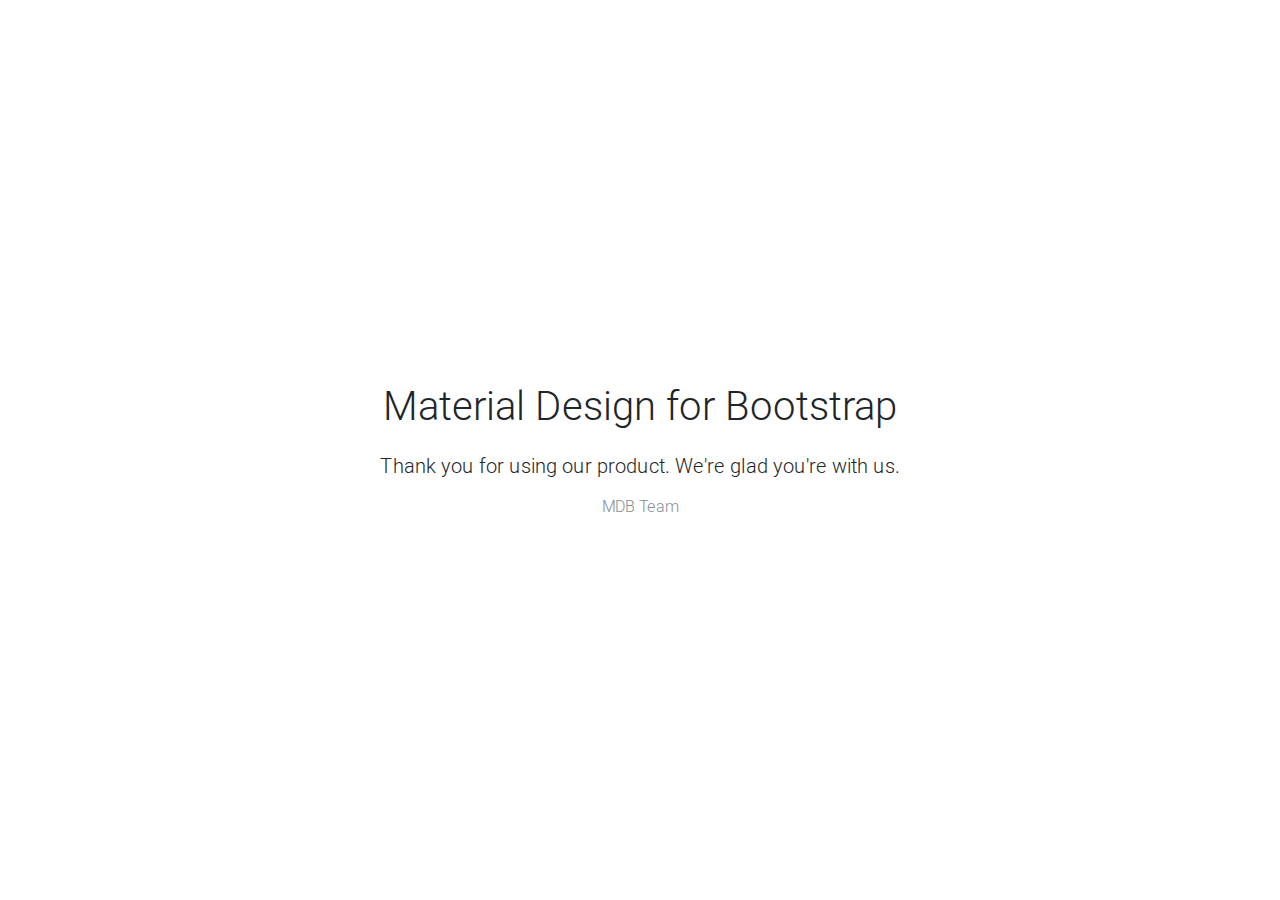
<file: assets/index.html>
<!DOCTYPE html>
<html lang="en">

<head>
    <meta charset="utf-8">
    <meta name="viewport" content="width=device-width, initial-scale=1, shrink-to-fit=no">
    <meta http-equiv="x-ua-compatible" content="ie=edge">
    <title>Material Design Bootstrap</title>
    <!-- Font Awesome -->
    <link rel="stylesheet" href="https://maxcdn.bootstrapcdn.com/font-awesome/4.7.0/css/font-awesome.min.css">
    <!-- Bootstrap core CSS -->
    <link href="css/bootstrap.min.css" rel="stylesheet">
    <!-- Material Design Bootstrap -->
    <link href="css/mdb.min.css" rel="stylesheet">
    <!-- Your custom styles (optional) -->
    <link href="css/style.css" rel="stylesheet">
</head>

<body>

    <!-- Start your project here-->
    <div style="height: 100vh">
        <div class="flex-center flex-column">
            <h1 class="animated fadeIn mb-4">Material Design for Bootstrap</h1>

            <h5 class="animated fadeIn mb-3">Thank you for using our product. We're glad you're with us.</h5>

            <p class="animated fadeIn text-muted">MDB Team</p>
        </div>
    </div>
    <!-- /Start your project here-->

    <!-- SCRIPTS -->
    <!-- JQuery -->
    <script type="text/javascript" src="js/jquery-3.2.1.min.js"></script>
    <!-- Bootstrap tooltips -->
    <script type="text/javascript" src="js/popper.min.js"></script>
    <!-- Bootstrap core JavaScript -->
    <script type="text/javascript" src="js/bootstrap.min.js"></script>
    <!-- MDB core JavaScript -->
    <script type="text/javascript" src="js/mdb.min.js"></script>
</body>

</html>
</file>
<file: assets/css/style.css>
/* Your custom styles */
</file>
